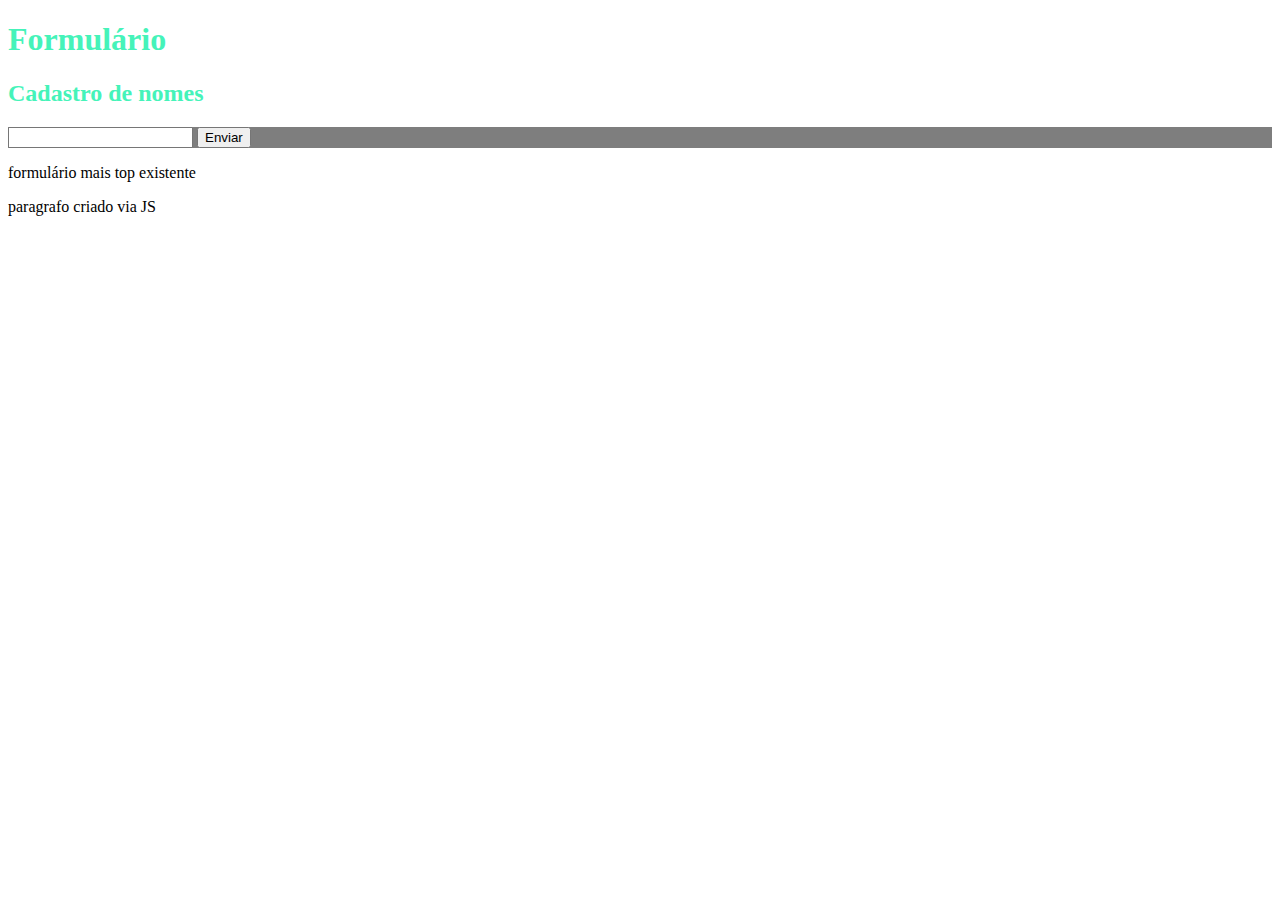
<file: index.html>
<!DOCTYPE html>
<html lang="pt-br">
<head>
    <meta charset="UTF-8">
    <meta name="viewport" content="width=device-width, initial-scale=1.0">
    <title>Document</title>

<link rel="stylesheet" href="style.css">

    <script src="DOM/add-remove-elements.js" defer></script>
</head>

<body>
   <h1 class="texto">Formulário</h1>

    <h2 class="texto">Cadastro de nomes</h2>

    <form id="formulario">
        <label for="texto" id="label">Digite seu nome</label>
        <input type="text" name="" id="">

        <button type="submit">Enviar</button>
    </form>

   <section>
       <p>formulário mais top existente</p>
       
   </section>
    
</body>

</html>
</file>
<file: style.css>
.texto{
    color: rgb(69, 243, 185);
}
#formulario{
    background-color: rgb(126, 126, 126);
}
</file>
